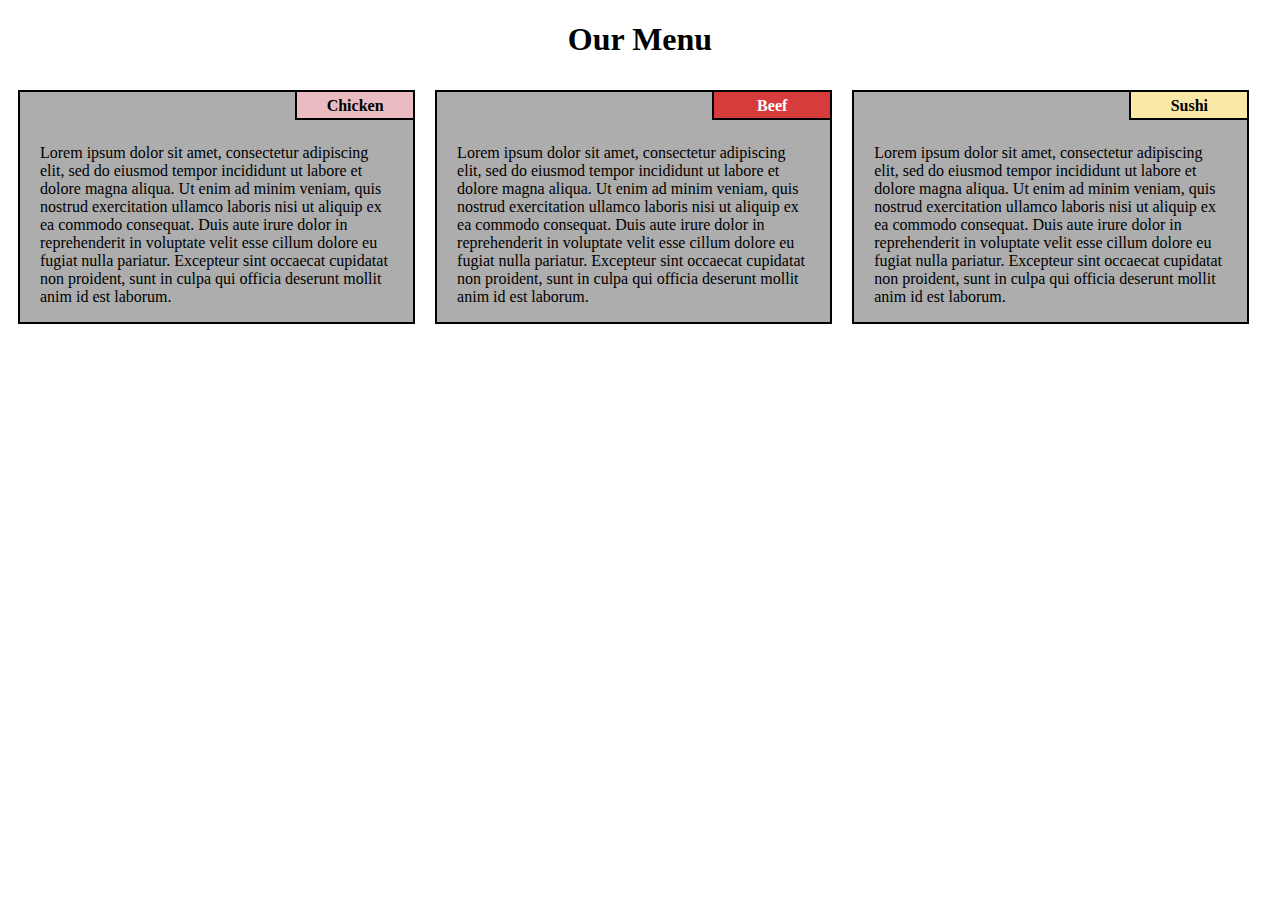
<file: index.html>
<!DOCTYPE html>
<html lang="zxx">

<head>
    <title>Module 2 Task</title>
    <meta charset="utf-8">
    <meta name="viewport" content="width=device-width, initial-scale=1">
    <meta name="author" content="Elsa Rumapea">
    <link rel="stylesheet" type="text/css" href="style.css" />
</head>

<body>
    <div class="container">
        <div class="row">
            <h1>Our Menu</h1>
            <div class="section1">
                <p id="chicken">Chicken</p>
                <div class="content">
                    <br>
                    <br>
                    <p>Lorem ipsum dolor sit amet, consectetur adipiscing elit, sed do eiusmod tempor incididunt ut labore et dolore magna aliqua. Ut enim ad minim veniam, quis nostrud exercitation ullamco laboris nisi ut aliquip ex ea commodo consequat. Duis aute irure dolor in reprehenderit in voluptate velit esse cillum dolore eu fugiat nulla pariatur. Excepteur sint occaecat cupidatat non proident, sunt in culpa qui officia deserunt mollit anim id est laborum.</p>
                </div>
            </div>
            <div class="section2">
                <p id="beef">Beef</p>
                <div class="content">
                    <br>
                    <br>
                    <p>Lorem ipsum dolor sit amet, consectetur adipiscing elit, sed do eiusmod tempor incididunt ut labore et dolore magna aliqua. Ut enim ad minim veniam, quis nostrud exercitation ullamco laboris nisi ut aliquip ex ea commodo consequat. Duis aute irure dolor in reprehenderit in voluptate velit esse cillum dolore eu fugiat nulla pariatur. Excepteur sint occaecat cupidatat non proident, sunt in culpa qui officia deserunt mollit anim id est laborum.</p>
                </div>
            </div>
            <div class="section3">
                <p id="sushi">Sushi</p>
                <div class="content">
                    <br>
                    <br>
                    <p>Lorem ipsum dolor sit amet, consectetur adipiscing elit, sed do eiusmod tempor incididunt ut labore et dolore magna aliqua. Ut enim ad minim veniam, quis nostrud exercitation ullamco laboris nisi ut aliquip ex ea commodo consequat. Duis aute irure dolor in reprehenderit in voluptate velit esse cillum dolore eu fugiat nulla pariatur. Excepteur sint occaecat cupidatat non proident, sunt in culpa qui officia deserunt mollit anim id est laborum.</p>
                </div>
            </div>
        </div>
    </div>
</body>

</html>
</file>
<file: style.css>
/********** Base styles **********/

* {
    box-sizing: border-box;
}

html {
    font-family: times-new-roman;
}

h1 {
    text-align: center;
}

div .container {
    top: 72px;
}


/* Simple Responsive Framework. */

.row {
    width: 100%;
}

.section1,
.section2,
.section3 {
    float: left;
    padding: 10px;
}

.content {
    background-color: #ADADAD;
    padding: 0 20px;
    color: #000;
    border: 2px solid #000;
}

#chicken {
    background-color: #EABBC1;
    color: #000;
    text-align: center;
    border: 2px solid #000;
    margin-top: 0px;
    width: 120px;
    height: 30px;
    float: right;
    font-weight: bold;
    padding-top: 5px;
}

#beef {
    background-color: #D63C3C;
    color: #fff;
    text-align: center;
    border: 2px solid #000;
    margin-top: 0px;
    width: 120px;
    height: 30px;
    float: right;
    font-weight: bold;
    padding-top: 5px;
}

#sushi {
    background-color: #FAE8A7;
    color: #000;
    text-align: center;
    border: 2px solid #000;
    margin-top: 0px;
    width: 120px;
    height: 30px;
    float: right;
    font-weight: bold;
    padding-top: 5px;
}


/********** Large devices only **********/

@media only screen and (min-width: 992px) {
    .section1,
    .section2,
    .section3 {
        display: inline-block;
        width: 33%;
    }
}


/********** Medium devices only **********/

@media only screen and (min-width:768px) and (max-width: 991px) {
    .section1,
    .section2,
    .section3 {
        display: inline-block;
    }
    .section1,
    .section2 {
        width: 50%;
    }
    .section3 {
        width: 100%;
    }
}


/********** Mobil devices only **********/

@media only screen and (max-width: 767px) {
    .section1,
    .section2,
    .section3 {
        display: inline-block;
        width: 100%;
    }
}
</file>
